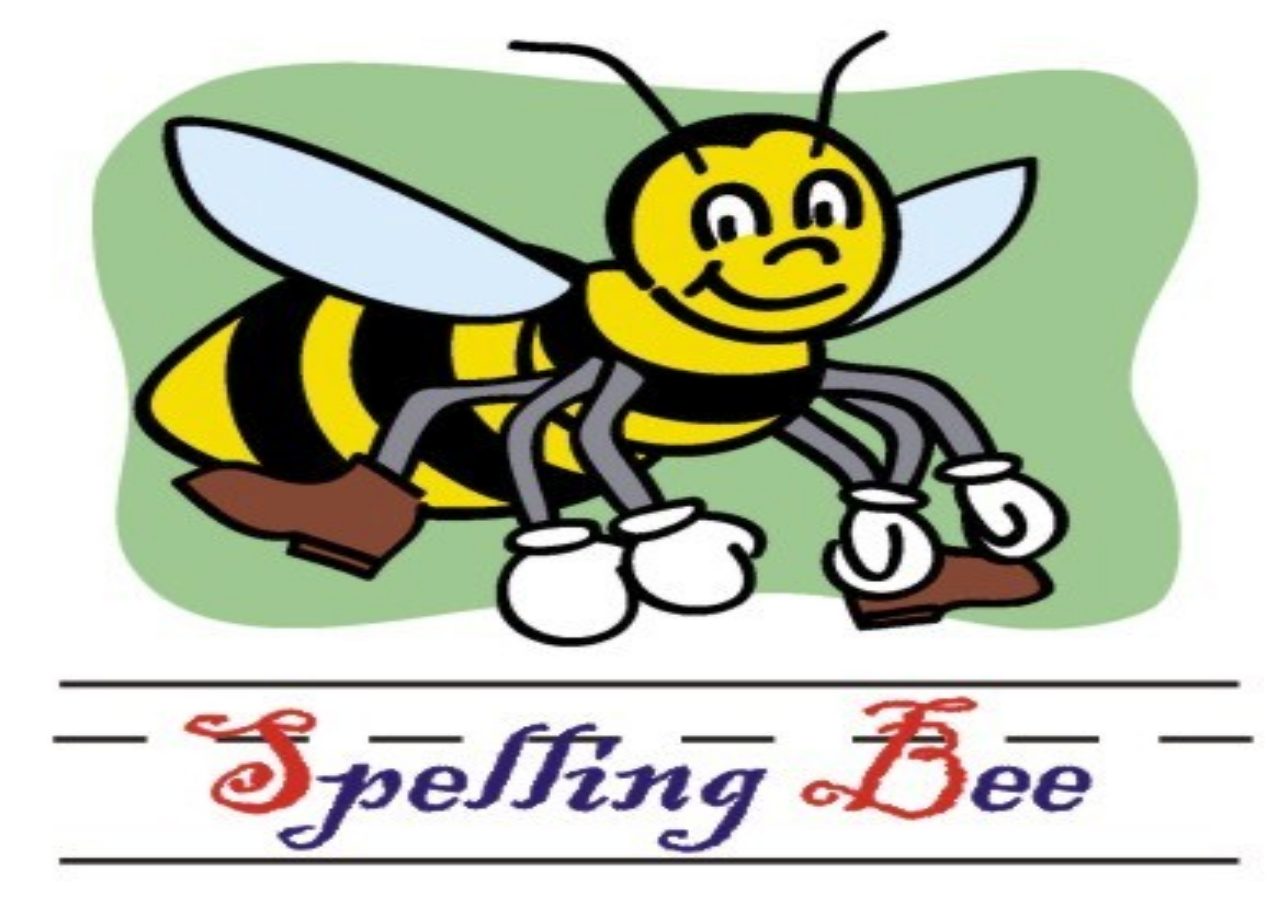
<file: SBG v1/main/index.html>
<!DOCTYPE html>
<html lang="en" oncontextmenu="return false">
<head>
    <meta charset="UTF-8" />
    <meta name="viewport" content="width=device-width, initial-scale=1.0" />
	<meta http-equiv="X-UA-Compatible" content="IE=edge" />
    <meta name="author" content="Ronaldo Excellent" />
    <meta name="description" content="Spelling bee game written by Ronaldo Excellent. Development began on Wednesday 3oth March, 2022, and finished on " />
    <meta name="copyright" content="Copyright 2020" />
    <title>Spelling Bee By Ronaldo Excellent</title>
	<link rel="stylesheet" href="https://cdnjs.cloudflare.com/ajax/libs/font-awesome/6.0.0/css/all.min.css" />
	<link rel="stylesheet" href="../assets/index.css" />
</head>
<body onload="intro(); loop();" id="mainBg" style="overflow:hidden">

    <img src="../media/images/bg_startup.jpg" id="intro_pic" style="transition: 1.3s; z-index:70; transform:scale(0); position:fixed; width: 100%; height:100%; left: 0; top: 0;" />
    
          
        <section id="loader">
            <div class="boxes1"></div>&nbsp&nbsp
            <div class="boxes2"></div>&nbsp&nbsp
            <div class="boxes1"></div>&nbsp&nbsp
            <div class="boxes2"></div>&nbsp&nbsp
            <div class="boxes1"></div>&nbsp&nbsp
            <div class="boxes2"></div>&nbsp&nbsp
        </section>

        <section id="preview"></section>

        <article id="mode" class="groups">
            <button class="mainmenu_btns" onclick="load(); eMode(); document.getElementById('mainmenu').style.display='none'" style="background:orange; color:white">Easy</button>
            <button class="mainmenu_btns" onclick="load(); nMode(); document.getElementById('mainmenu').style.display='none'" style="background:orangered; color:white">Normal</button>
            <button class="mainmenu_btns" onclick="load(); hMode(); document.getElementById('mainmenu').style.display='none'" style="background:red; color:white">Hard</button>

            <br> <br> <br>
            <button onclick="back_on();" class="mainmenu_btns" style="background: green; color:white"> <i class="fa fa-arrow-left"></i> Back</button>
            <br><a href="https://buymeacoffee.com/ronaldoexcel"><b>Do you like this game? Please Buy Me A Coffee. <br> Click this link.</b></a></article>

                        <article id="help" class="groups">
                <article style="word-spacing: 5px; font-weight: bolder; font-size: larger; text-align: center; padding: 3%; display:block; border: 3px solid rgba(250, 14, 14, 0.616); color: black; height: 100%; position: relative; background-color: lightgrey;">
                    <wbr>
                     <p align="justify">
                        Welcome to Spelling Bee Game by Ronaldo Excellent. To start, click start game and select the mode of your choice (easy, normal and hard). 
                    </p>
                    
                    <p align="justify">
                        Each mode has a some level of difficulty, 50 words each, and a specific time each for memorization of words, before spelling/typing.
                    </p>
                
                                      
                                    
                    <p align="justify">
                        For any more questions, please contact me. <STRONG>GOOD LUCK! <BR> AND PLEASE, TRY HARD NOT TO GET 0 OUT OF 50.... LOL</STRONG>
                    </p>
    
                    <br><br>
                    <button onclick="back_on();" class="mainmenu_btns" style="background: green; color:white"> <i class="fa fa-arrow-left"></i> Back</button>
               <br><a href="https://buymeacoffee.com/ronaldoexcel"><b>Do you like this game? Please Buy Me A Coffee. <br> Click this link.</b></a> </article>
                </article>

            <article id="credit" class="groups">
            <article style="text-shadow:1px 1px 0px white; font-weight: bold; font-size: large; text-align: center; padding: 3%; display:block; border: 3px solid rgba(250, 14, 14, 0.616); color: black; height: 100%; position: relative; background-color: aqua;">
                <wbr>
                <h2>Produced / Coded / Designed / Written / Programmed / Developed By</h2>
                <br>
                <figure>
                    <img style="box-shadow:5px 5px 3px grey" src="../media/images/me.jpg" width="220" height="250" />
                    <figcaption> <h3 align="center"> Ronaldo Excellent </h3> </figcaption>
                </figure>
                        
                <p align="justify">
                    A computer professional who specialises in Desktop Publishing (Word Processing, Data Procesing, Presentation, Graphics Design, Image Editing etc), Data Publishing, Freelance Web & Blog (Design & Publishing) & Frontend Programming.
                </p>
        
                <p align="justify">
                    He also has some interests and skills in sports, PC & Mobile Gaming, & Science.
                </p>

                <br><br>
                <button onclick="back_on();" class="mainmenu_btns" style="background: green; color:white"> <i class="fa fa-arrow-left"></i> Back</button>
            <br><a href="https://buymeacoffee.com/ronaldoexcel"><b>Do you like this game? Please Buy Me A Coffee. <br> Click this link.</b></a></article></article>

        <article id="about" class="groups">   

            <article style="word-spacing: 5px; font-weight: bolder; font-size: x-large; text-align: center; padding: 3%; display:grid; border: 3px solid rgba(250, 14, 14, 0.616); color: lightcoral; height: 100%; position: relative; background-color: black; 
        align-items: center; justify-content: center;">
            <wbr>
             <p align="center">
                This game was developed by Ronaldo Excellent for memory excercise, to test each participant's mind capturing and memory retention capacity, &amp; for fun. <br><br>
                <small>Ronaldo Excellent's <br> Spelling Bee Game App <br><br> &copy; Copyright 2022. </small>
            </p> 
            <center>
            <button onclick="back_on();" class="mainmenu_btns" style="background: green; color:white"> <i class="fa fa-arrow-left"></i> Back</button></center>
            <br><a href="https://buymeacoffee.com/ronaldoexcel"><b>Do you like this game? Please Buy Me A Coffee. <br> Click this link.</b></a></article>

        </article>

<section id="questions">
    <article id="question-board">
        <span id="timing"><span style="opacity: 0;">10</span></span>
        <wbr>
<h2 id="phrase"></h2> 
<h3 id="instruction"></h3>
<h4 id="phrase_number"></h4>
<br>
<input type="text" id="wordinput"  onkeyup="if (event.keyCode == 13) {checkbtn()}" style="background: white;
color: black;
font-size: larger;
letter-spacing: 2.5px;
font-family: georgia;
width: 250px;
padding: 4%;
border: 3px solid sandybrown;
box-shadow:3px 3px 7px grey;" placeholder="type here!" /> 
<br><br>
<button id="dbtn" onclick="checkbtn()" style="background:rgb(1, 59, 107); padding:3%; color:white; font-weight:bold"> Check <i class="fa fa-arrow-right"></i> </button>   
<button id="rbtn" onclick="document.getElementById('wordinput').value='';" style="background:radial-gradient(darkblue, magenta); opacity:0; transition:0.5s; padding:3%; color:white; font-weight:bold"> <i class="fa fa-refresh"></i> Reset </button>
<button style="cursor: pointer; background:purple; padding:3%; color:white; font-weight:bold" id="nbtn" onclick="nxtphrase()"> Next &nbsp <i class="fa fa-arrow-right"></i> </button>
<br><br>
<span id="right" style="display:none"><i class="fa fa-check-circle" style="font-weight: bolder; color: green;"></i> <b>Correct</b> </span>
<span id="wrong" style="display:none"><i class="fa fa-times" style="font-weight: bolder; color: red"></i> <b>Wrong</b> </span>
<h3 id="correction"></h3> 
<br>
<button onclick="pause()" id="pause" style="BORDER-RADIUS: 50PX; background:red; padding:3%; color:white; font-weight:bold"><i class="fa fa-pause"></i> Pause</button>

<button onclick="result()" id="show_result" style="cursor: pointer; transform:scale(0); transition:0.5s; BORDER-RADIUS: 50PX; background:rgb(116, 1, 30); padding:3%; color:white; font-weight:bold"> Show Full Result <i class="fa fa-caret-down"></i> </button>

<section id="paused">
<h2 align="center" color="lightgrey">Paused</h2>
<center>
<button onclick="resume()" id="resume" style="BORDER-RADIUS: 50PX; width: 200px; background:green; padding:3%; color:white; font-weight:bold"><i class="fa fa-play"></i> Resume</button> <br><br>
<button onclick="main_menu()" id="resume" style="BORDER-RADIUS: 50PX; width: 200px; background:rgb(20, 1, 37); padding:3%; color:white; font-weight:bold"><i class="fa fa-bars"></i> Main Menu</button>
</center>
</section>
</article></section>

<article id="registry">
    <section id="reg" style="text-align:center">
        <h3>Please Enter Your Name:</h3>

        <input type="text" id="registrar" onkeyup="if (event.keyCode == 13) {rg()}" placeholder="your name" required="required" /><br><br>

        <button onclick="rg()" class="mainmenu_btns">Submit</button> <br> <br>
        <button onclick="main_menu()" id="resume" style="BORDER-RADIUS: 50PX; width: 200px; background:rgb(20, 1, 37); padding:3%; color:white; font-weight:bold"><i class="fa fa-bars"></i> Main Menu</button>
        <br> <br> <br>

        <div style="padding: 2%; font-weight: bolder; font-family: cursive; text-align:center; background:lightblue; border:1px solid darkblue;">
        <h3> Will be automatically erased when you exit the game. </h3>
        </div>
	    
    </section>
</article>

<section id="mainmenu">
    <article id="main">
    <button onclick="goto_mode()" class="mainmenu_btns">Start Game</button>
     <br><br>
    <button onclick="goto_help()" class="mainmenu_btns">Help</button>
    <br><br>
    <button onclick="goto_credit()" class="mainmenu_btns">Credit</button> 
    <br><br>
    <button onclick="goto_about()" class="mainmenu_btns">About</button> 
    <br><br>
    <button class="mainmenu_btns" onclick="window.close(); localStorage.clear(); sessionStorage.clear()">Exit</button>
    <br><br>
    </article>

</section>

<script src="../assets/index.js"></script>
</body>
</html>
</file>
<file: SBG v1/assets/index.css>
#loader, #paused {
    background: hsl(0, 6%, 90%);
    height: 100%;
    width: 100%;
    position: fixed;
    display: none;
    z-index: 50;
    overflow-x: hidden;
    top: 0;
    left: 0;
    bottom: 0;
    right: 0;
    align-items: center;
    justify-content: center;
}

#paused {
    display: grid;
    transform: scale(0);
    transition: 1s;
}

.boxes1, .boxes2 {
    background: rgb(126, 2, 126);
    border: 4px dashed rgb(126, 224, 126);
    width: 15px;
    height: 15px;
    padding: 2%;
    border-radius: 50%;
}

.boxes1 {
    animation: boxes-effect1 1s linear infinite
}

.boxes2 {
    animation: boxes-effect2 1s linear infinite
}

@keyframes boxes-effect1 {
    0% {
        opacity: 0
    }
    50% {
        opacity: 1
    }
    100% {
        opacity: 0
    }
}
@keyframes boxes-effect2 {
    0% {
        opacity: 1
    }
    50% {
        opacity: 0
    }
    100% {
        opacity: 1
    }
}

#preview, #registry {
    background: hsl(0, 6%, 90%);
    height: 100%;
    width: 100%;
    position: fixed;
    display: grid;
    z-index: 10;
    overflow-x: hidden;
    align-items: center;
    justify-content: center;
}

#preview {
    top: 0;
    left: 0;
    bottom: 0;
    right: 0;
}

#registry {
    z-index: 50;
    width: 0;
    right: 0;
    top: 0;
    transition: 1s;
    text-transform: uppercase;
}

#mainmenu {
    background: url('../media/images/1619503.jpg') center no-repeat;
    background-color: darkslategrey;
    height: 100%;
    width: 0;
    transition: 1.5s;
    position: fixed;
    display: grid;
    z-index: 20;
    overflow-x: hidden;
    top: 0;
    right: 0;
    align-items: center;
    justify-content: center;
    font-size: larger;
    font-weight: bold;
    letter-spacing: 3px;
}

.groups {
    display: none
}

#settings {
    width: 100%;
    background:rgb(41, 40, 40);
    display: none;
    padding: 1%;
    color: white;
    font-weight: bold;
    height: 100%;
}

.mainmenu_btns {
    background: rgb(41, 40, 40);
    color: #fcf805;
    width: 250px;
    padding: 4%;
    cursor: none;
    animation: none;
    opacity: 1;
    box-shadow:3px 3px 7px grey;
}

input[type=text] {
    background: rgb(21, 0, 24);
    color: white;
    font-size: larger;
    letter-spacing: 3px;
    font-family: impact;
    width: 250px;
    padding: 4%;
    box-shadow:3px 3px 7px grey;
}

#on-btn {
    background: green;
}

#on-btn, #off-btn {
    color: orange;
    padding: 3%;
    font-weight: 400;
}

#bgColor, #fontColor {
    background: white;
    color: black;
    font-size: larger;
    letter-spacing: 2.5px;
    font-family: verdana;
    width: 200px;
    padding: 4%;
    box-shadow: none;
}

#registrar {
    text-transform: capitalize;
}

.mainmenu_btns:hover, .mainmenu_btns:focus {
    border-radius:50px;
    animation: btn-effect .7s linear infinite
}

@keyframes btn-effect {
    0% {
        color:rgb(252, 252, 252);
        background: #ffff00;
    }
    100% {
        color:rgb(252, 252, 252);
        background: hsl(120, 99%, 50%);
    }
}

#questions {
    background: slategrey;
    z-index: 35;
    transition: 0.8s;
    display: flex;
    position: fixed;
    height: 100%;
    width: 0;
    z-index: 40;
    overflow-x: hidden;
    overflow-y: scroll;
    top: 0;
    left: 0;
    align-items: center;
    justify-content: center;
}

::-webkit-scrollbar {
    display: block;
    width: 30px;
    border-radius: 20px;
}

::-webkit-scrollbar-track {
    border-radius: 20px;
    background: yellow;
    border: 2px solid red;
}

::-webkit-scrollbar-thumb {
    background: green;
    border: 2px dashed white;
    border-radius: 20px;
}

#question-board {
    transform: scale(0);
    transition: 0.5s;
    word-spacing: 0.4em;
    background: white;
    color: black;
    padding: 4%;
    width: 50%;
    border-radius: 5%;
    border: 1px inset white;
    box-shadow:5px 5px 3px grey
    }

@media screen and (max-width: 1000px) {
    #question-board {
        width: 98%;
        border-radius: 0;
    }
}

    #timing {
        border: 3px dashed black;
        border-radius: 50%;
        padding: 3%;
        font-weight: bolder;
        font-size: xx-large;
        float: right;
        position: relative;
        transition: 2s;
        opacity: 0;
        transform: scale(0);
    }

    #phrase {
        transition: 1s;
        font-weight: bolder;
        font-size: 1.87em;
    }
    #instruction {
        color: slategrey;
        opacity: 0.9;
    }
    #phrase_number {
        transition: 3.5s;
    }
    #wordinput {
    text-transform: lowercase;
    display: none;
    transition: 0.5s;
    }
    #wordinput:hover {
    border-bottom: 2px inset blue;
    }
    #wordinput:active, #wordinput:focus {
    border-bottom: 2px dotted blue;
    }
    .fa-check-circle {
        color: green;
    }
    .fa-times {
        color: red;
    }
    #dbtn {
        transform: scale(0);
        transition: 0.3s;
    }
    #nbtn {
    transform: scale(0);
    transition: 0.3s;
    }
</file>
